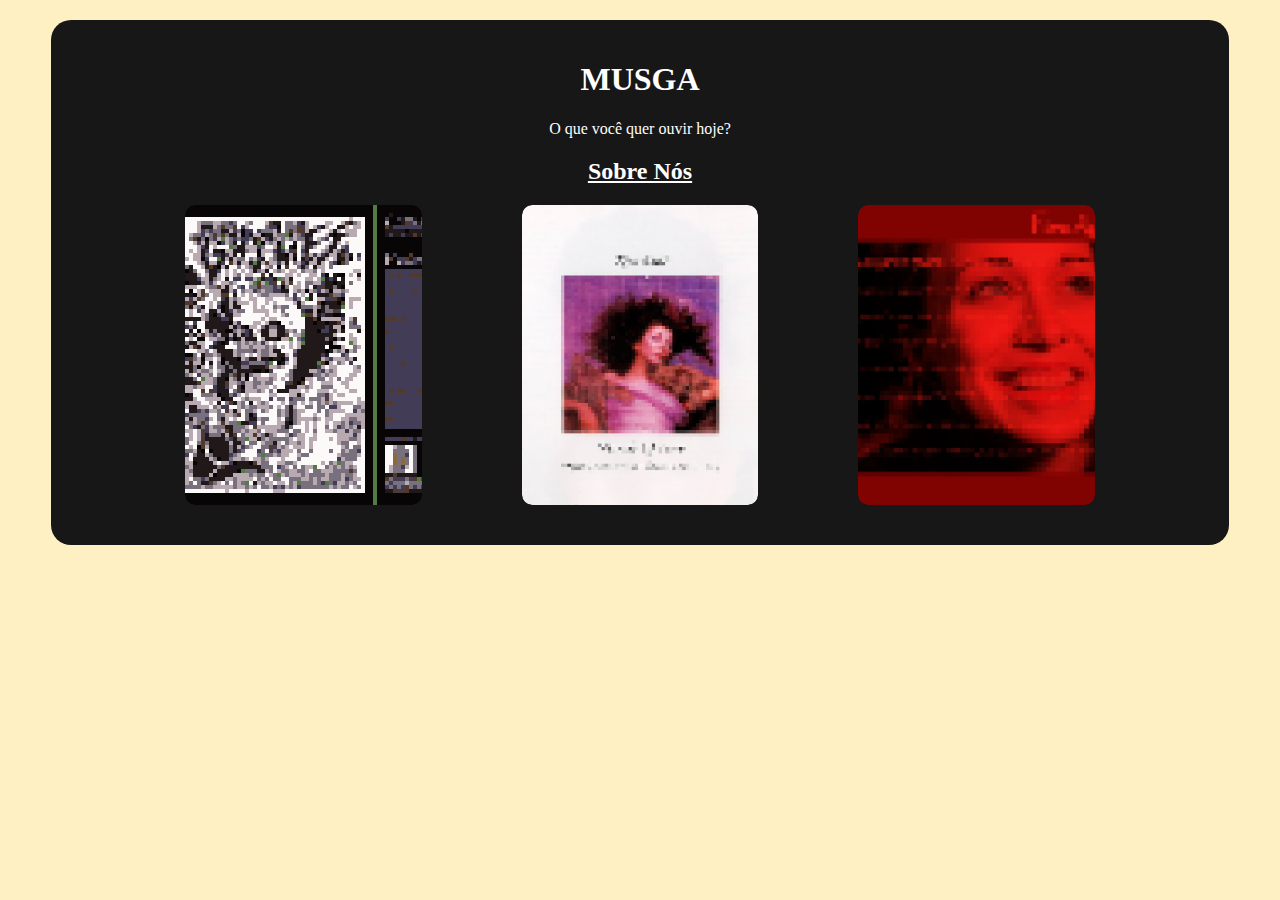
<file: index.html>
<!DOCTYPE html>
<html lang="pt-br">
<head>
    <meta charset="UTF-8">
    <meta name="viewport" content="width=device-width, initial-scale=1.0">
    <title>Restaurante musical</title>
    <link rel="stylesheet" href="style.css">
    <link href="https://fonts.googleapis.com/css2?family=Quantico:ital,wght@0,400;0,700;1,400;1,700&display=swap" rel="stylesheet">
    <style>
.quantico-bold {
  font-family: "Quantico", sans-serif;
  font-weight: 700;
  font-style: normal;
}


    </style>
</head>
<body>
    <div class="header">
        <h1 class="coral-pixels-regular">MUSGA</h1>
    <p>O que você quer ouvir hoje?</p>

    <div class="sobre">
        <h2><a href="sobre.html">Sobre Nós</a></h2>
    </div>

    <div class="menu">
        <a href="vegetariano.html" class="menuitem">
            <img src="./imagens/grimes.png" alt="album visions">
            <span class="tooltip">Vegetariano</span>
        </a>

        <a href="tradicional.html" class="menuitem">
            <img src="./imagens/houndsoflove.png" alt="album hounds of love">
            <span class="tooltip">tradicional</span>
        </a>

        <a href="chefe.html" class="menuitem">
            <img src="./imagens/whenthepaw.png" alt="album when the paw">
            <span class="tooltip">Cargo Chefe</span>
        </a>

    </div>
    
</body>
</html>
</file>
<file: style.css>
body{
    background-color: #FFF0C4;
}

.header {
    background-color: #181717;
    width: 90%;            
    margin: 20px auto;  
    text-align: center;
    padding: 20px;
    border-radius: 20px;
    color: #ffffff;
}

.menu{
    justify-content: center;
    text-align: center;
    margin: 20px auto;
    gap: 100px;
    width: 80%;
    display: flex;
}
.menuitem{
    max-width: 300px;
    border-radius: 10px;
    overflow: hidden;
    text-decoration: none;
    color:#b6285e;
    align-items: center;
    position: relative;
}

.menuitem img{  
    width: 100%;
    height: 300px;        
    object-fit: cover;
    display: block;
    border-radius: 10px;
    transition: transform 0.3s;
    cursor: pointer;
    align-items: center;
}

.menuitem img:hover{
    transform: scale(1.05);
}

.menuitem h2{
    margin: 10px 0 0 0 ;
    font-size: 1.2rem;
    color: #ffffff;
}

.sobre a{
    color: #ffffff;
}

.menuitem .tooltip{
    position: absolute;
    opacity: 0;
    transition: opacity 0.3s;

}
</file>
